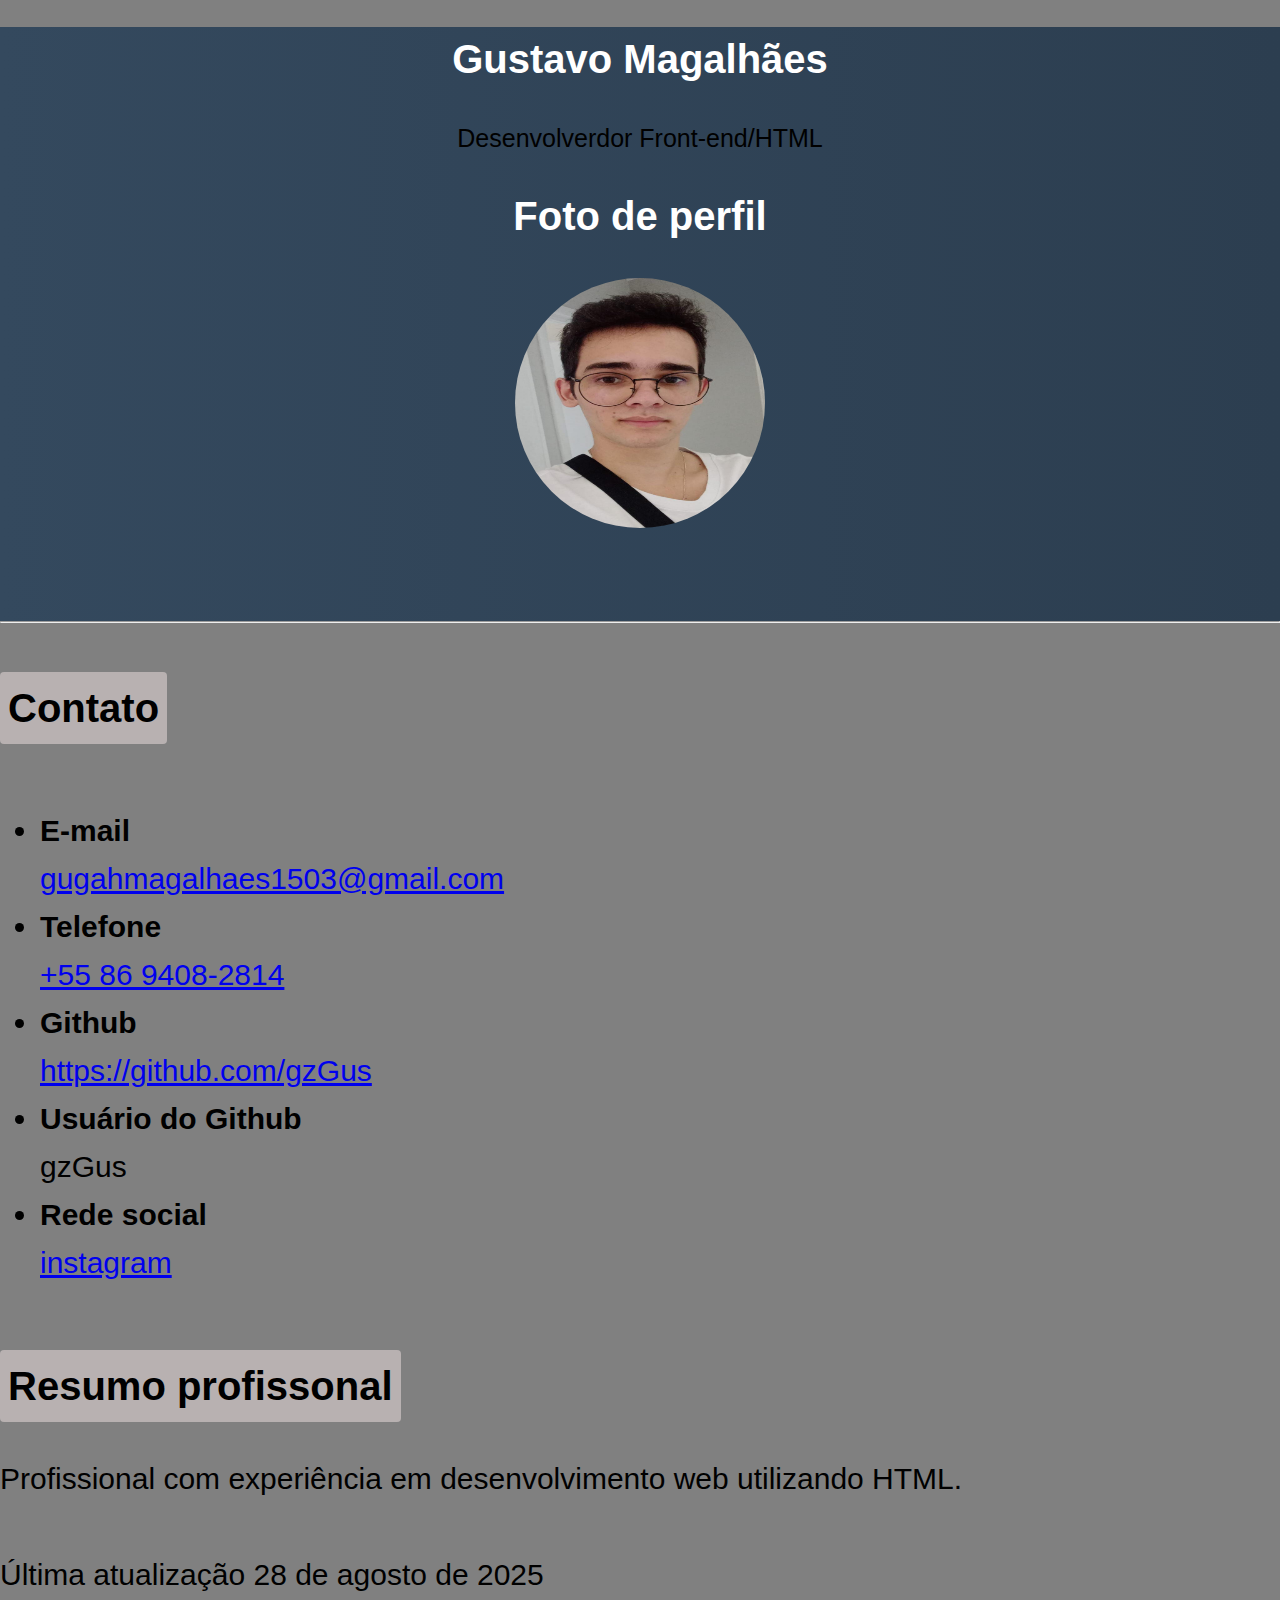
<file: index.html>
<!DOCTYPE html>
<html lang="pt-br">
<head>
  <meta charset="UTF-8">
  <meta name="viewport" content="width=device-width, initial-scale=1">
  <title>Perfil Profissonal - Gustavo Magalhães  </title>
  <meta name="description" content="Perfil profissonal de Gustavo">
  <link rel="stylesheet" href="css/style.css">
</head>
<body>
  <header>
    <h1>Gustavo <span>Magalhães </span></h1>
    <p>Desenvolverdor Front-end/HTML </p>
    <h1 id="foto-perfil">Foto de perfil</h1>
    <main>
    <section aria-labelledby="foto-perfil">
       <figure>
        <img src="gustavo.png" alt="foto de perfil Gustavo" width="250" height="250">
       </figure>
    </section>
    <br>
    <hr>
  </header>

    <section aria-labelledby="contatos">
      <h2 id="contatos">Contato</h2>
      <ul>
        <li><strong>E-mail<br></strong><a href="mailto:gugahmagalhaes1503@gmail.com">gugahmagalhaes1503@gmail.com</a></li>
        <li><strong>Telefone<br></strong><a href="tel:+55 86 9408-2814">+55 86 9408-2814</a></li>
        <li><strong>Github<br></strong><a href=https://github.com/gzGus">https://github.com/gzGus</a></li>
        <li><strong>Usuário do Github<br></strong>gzGus</li>
        <li><strong>Rede social<br></strong><a href="https://www.instagram.com/gz_guh?igsh=MTB3bXVuaHJiamR5bQ==">instagram</a></li>
      </ul>
    </section>

    <section aria-labelledby="resumo">
      <h2 id="resumo">Resumo profissonal</h2> <br>
        Profissional com experiência em desenvolvimento web utilizando HTML. 
      <br>
    </section>
  </main>
  <footer>
    <br>Última atualização <time datetime="2025-08-28">28 de agosto de 2025</time><br>
  </footer>
  <br>
</body>
</html>
</file>
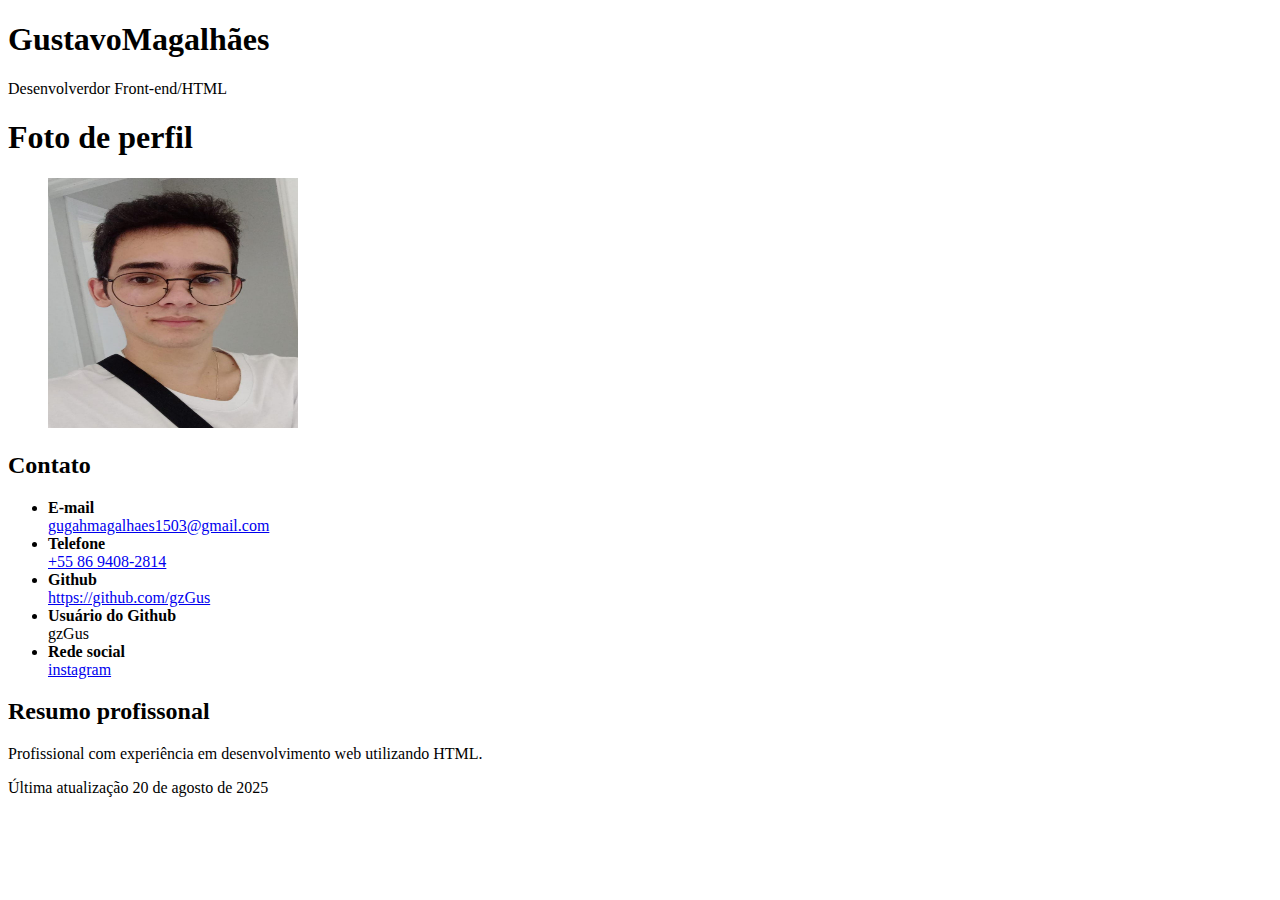
<file: Untitled-1.html>
<!DOCTYPE html>
<html lang="pt-br">
<head>
  <meta charset="UTF-8">
  <meta name="viewport" content="width=device-width, initial-scale=1">
  <title>Perfil Profissonal - Gustavo Magalhães  </title>
  <meta name="description" content="Perfil profissonal de João Vitor" >
</head>
<body>
  <header>
    <h1>Gustavo<span>Magalhães </span></h1>
    <p>Desenvolverdor Front-end/HTML </p>
  </header>
  <main>
    <section aria-labelledby="foto-perfil">
      <h1 id="foto-perfil">Foto de perfil</h1>
       <figure>
        <img src="gustavo.png" alt="foto de perfil Gustavo" width="250" height="250">
       </figure>
    </section>

    <section aria-labelledby="contatos">
      <h2 id="contatos">Contato</h2>
      <ul>
        <li><strong>E-mail<br></strong><a href="mailto:gugahmagalhaes1503@gmail.com">gugahmagalhaes1503@gmail.com</a></li>
        <li><strong>Telefone<br></strong><a href="tel:+55 86 9408-2814">+55 86 9408-2814</a></li>
        <li><strong>Github<br></strong><a href=https://github.com/gzGus">https://github.com/gzGus</a></li>
        <li><strong>Usuário do Github<br></strong>gzGus</li>
        <li><strong>Rede social<br></strong><a href="https://www.instagram.com/gz_guh?igsh=MTB3bXVuaHJiamR5bQ==">instagram</a></li>
      </ul>
    </section>

    <section aria-labelledby="resumo">
      <h2 id="resumo">Resumo profissonal</h2>
      <p>
        Profissional com experiência em desenvolvimento web utilizando HTML. 
      </p>
    </section>
  </main>
  <footer>
    <p>Última atualização <time datetime="2025-08-20">20 de agosto de 2025</time></p>
  </footer>
  
</body>
</html>
</file>
<file: css/style.css>
body {
    background: gray;
    font-family: Arial, sans-serif;
    margin: 0;
    padding: 0;
    line-height: 1.6;
    font-size: 30px;
}
header {
  background: linear-gradient(to right, #34495e, #2c3e50);
}
h1 {
    text-align: center;
    color: white;
    font-size: 40px;
}
h2 {
    color: black;
    
}
ul {
    text-align: left;
    color: black;
}
p {
    text-align: center;
    color: black;
    font-size: 25px;
}
h2 {
    background-color:  rgb(184, 177, 177);
    padding: 4px 8px;
    border-radius: 4px;
    display: inline-block;
    font-size: 40px;
} 
img {
     display: block;
     margin: 0 auto;
      border-radius: 50%;
      width: 250px;
      height:250;
}
</file>
